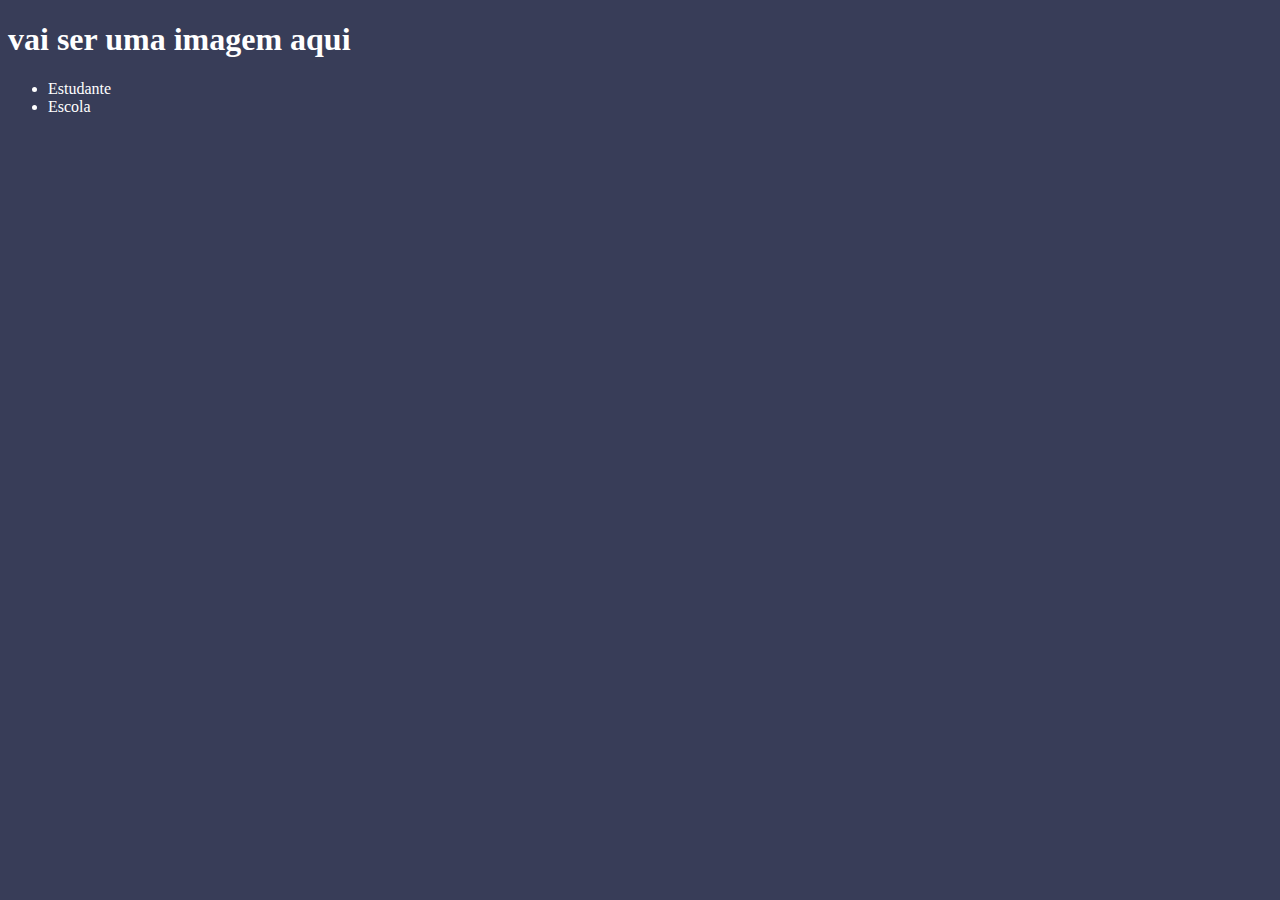
<file: index.html>
<!DOCTYPE html>
<html lang="en">
<head>
    <meta charset="UTF-8">
    <meta http-equiv="X-UA-Compatible" content="IE=edge">
    <meta name="viewport" content="width=device-width, initial-scale=1.0">
    <title>Document</title>
</head>
<style>

    body{
        background-color: #383d58;
        color: white;
    }
</style>

<body>
    <header>
</body>
<h1>vai ser uma imagem aqui</h1>
<ul>
    <li>Estudante</li>
    <li>Escola</li>
</ul>
</header>

</body>
</html>
</file>
